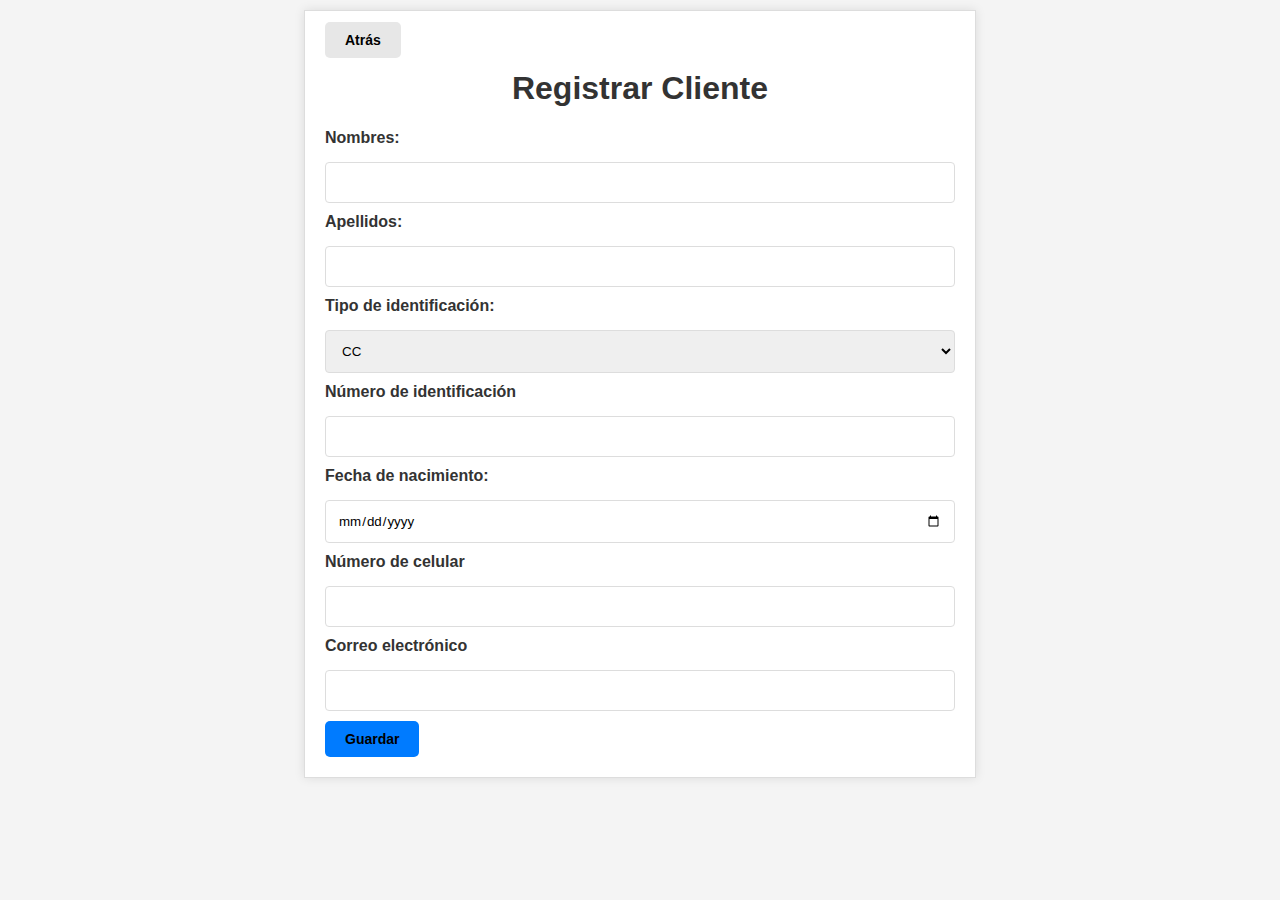
<file: prueba-internet/crud/structure/client/clientForm.html>
<!DOCTYPE html>
<html lang="en">
<head>
    <meta charset="UTF-8">
    <meta name="viewport" content="width=device-width, initial-scale=1.0">
    <title>Administrador de clientes y servicios</title>
    <link rel="stylesheet" href="../css/styles.css">    
</head>
<body>
    
    <form id="formClient">
        <a href="../index.html" class="btn-secondary">Atrás</a>
        <h1 class="title-initial">Registrar Cliente</h1>
        <label for="nombre">Nombres:</label>
        <input type="text" id="nombres" name="nombres" required> 
        
        <label for="apellido">Apellidos:</label>
        <input type="text" id="apellidos" name="apellidos" required>

        <label for="Identificacion">Tipo de identificación:</label>
        <select id="tipoIdentificacion" name="tipoIdentificacion" required>
            <option value="CC" selected>CC</option>
            <option value="TI" >TI</option>
            <option value="CE">CE</option>
            <option value="RC">RC</option>
        </select>       
                
        <label for="identificacion">Número de identificación</label>
        <input type="text" minlength="6" maxlength="10" name="numeroIdentificacion" id="numeroIdentificacion" required>

        <label for="Nacimiento">Fecha de nacimiento: </label>
        <input type="date" id="fechaNacimiento" required>

        <label for="Celular">Número de celular</label>
        <input type="tel" minlength="10" maxlength="10" name="numeroCelular" id="numeroCelular" required>

        <label for="correo">Correo electrónico</label>
        <input type="email" name="correoElectronico" id="correoElectronico" required>        
        
        <button type="submit" class="btn-primary">Guardar</button>
    </form>
    <script src="../js/scripts.js"></script>    
</body>
</html>
</file>
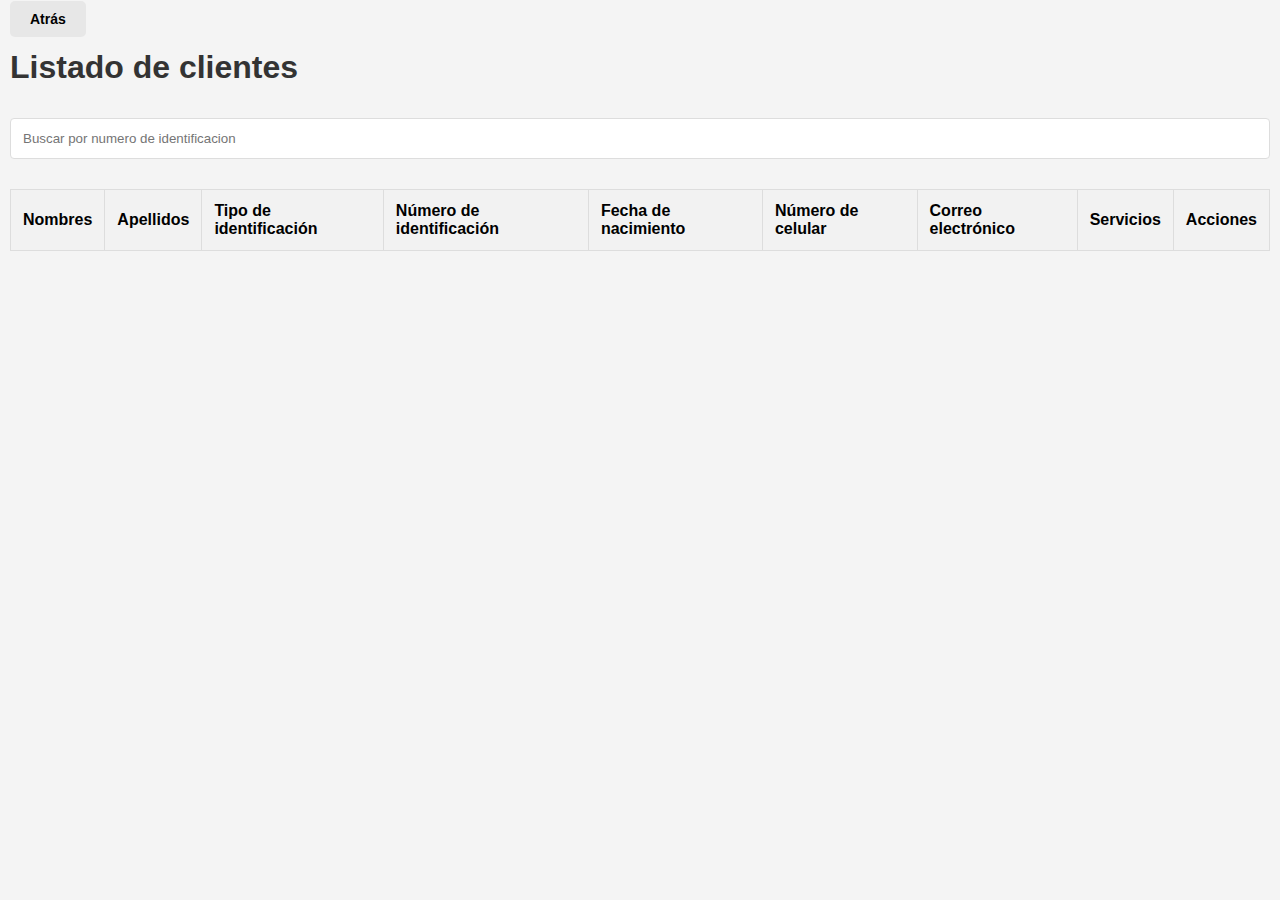
<file: prueba-internet/crud/structure/client/listClients.html>
<!DOCTYPE html>
<html lang="en">
<head>
    <meta charset="UTF-8">
    <meta name="viewport" content="width=device-width, initial-scale=1.0">
    <title>Administrador de clientes y servicios</title>
    <link rel="stylesheet" href="../css/styles.css">
</head>
<body>
    <div class="container">
        <a href="../index.html" class="btn-secondary">Atrás</a>
        <h1>Listado de clientes</h1>
        <input type="text" id="search" placeholder="Buscar por numero de identificacion">
        <table id="clientTable">
            <thead>
                <tr>
                    <th>Nombres</th>
                    <th>Apellidos</th>
                    <th>Tipo de identificación</th>
                    <th>Número de identificación</th>
                    <th>Fecha de nacimiento</th>
                    <th>Número de celular</th>
                    <th>Correo electrónico</th>
                    <th>Servicios</th>
                    <th>Acciones</th>
                </tr>
            </thead>
            <tbody>

            </tbody>
        </table>
    </div>
    <script src="../js/scripts.js"></script>
</body>
</html>
</file>
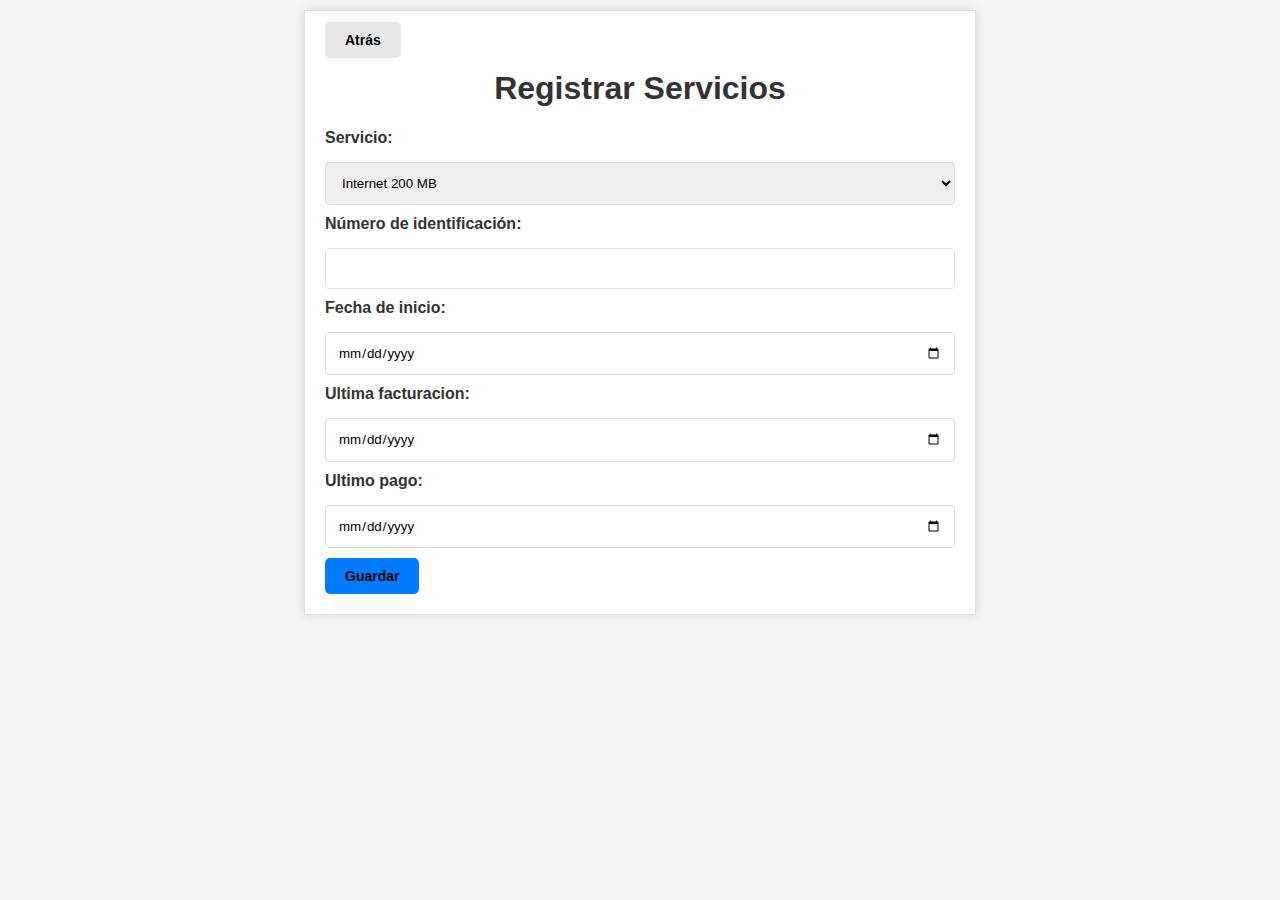
<file: prueba-internet/crud/structure/service/servicesForm.html>
<!DOCTYPE html>
<html lang="en">
<head>
    <meta charset="UTF-8">
    <meta name="viewport" content="width=device-width, initial-scale=1.0">
    <title>Administrador de clientes y servicios</title>
    <link rel="stylesheet" href="../css/styles.css">    
</head>
<body>
    
    <form id="formService">
        <a href="../index.html" class="btn-secondary">Atrás</a>
        <h1 class="title-initial">Registrar Servicios</h1>
        <label for="servicio">Servicio:</label>
        <select id="servicios" name="servicios" required>
            <option value="Internet 200 MB" selected>Internet 200 MB</option>
            <option value="Internet 400 MB" >Internet 400 MB</option>
            <option value="Internet 600 MB">Internet 600 MB</option>
            <option value="Directv Go">Directv Go</option>
            <option value="Paramount+">Paramount+</option>
            <option value="Win+">Win+</option>
        </select>        
                                         
        <label for="identificacion">Número de identificación:</label>
        <input type="text" minlength="6" maxlength="10" name="numeroIdentificacion" id="numeroIdentificacion" required>

        <label for="inicio">Fecha de inicio: </label>
        <input type="date" id="fechainicio" required>

        <label for="uFacturacion">Ultima facturacion: </label>
        <input type="date" id="facturacion" required>

        <label for="uPago">Ultimo pago: </label>
        <input type="date" id="pago" required>
                  
        <button type="submit" class="btn-primary">Guardar</button>        
    </form>
    <script src="../js/scripts.js"></script>

    <h2></h2>
</body>
</html>
</file>
<file: prueba-internet/crud/structure/css/styles.css>
body {
    font-family: Arial, sans-serif;
    margin: 0;
    padding: 10px;
    background-color: #f4f4f4;
    display: flex;
    justify-content: center;
    align-items: center;
    font-family: “Helvetica”, arial, sans-serif;
}

h1,
h2,
label {
    color: #333;
}

.nav-bar {
    position: fixed;
    top: 0;
    left: 0;
    width: 100%;
    background-color: #333;
    padding: 1em;
    text-align: center;
}

nav ul {
    list-style: none;
    margin: 0;
    padding: 0;
    display: flex;
    justify-content: left;
}

nav li {
    margin-right: 20px;
}

nav a {
    color: #fff;
    text-decoration: none;
}

nav a:hover {
    color: #ccc;
}

form {
    background: #fff;
    padding: 20px;
    margin-bottom: 20px;
    width: 50%;
    border: 1px solid #ddd;
    box-shadow: 0 0 10px rgba(0, 0, 0, 0.1);
}

select {
    width: 100%;
    padding: 8px;

}

label {
    display: block;
    margin-bottom: 5px;
    font-weight: bold;
}

input {
    width: 100%;
    padding: 8px;
    margin-bottom: 10px;
    box-sizing: border-box;
    font-family: “Helvetica”, arial, sans-serif;
}

.text-initial {
    max-width: 800px;
    margin: 40px auto;
    margin-top: 15%;
    padding: 20px;
    box-shadow: 0 0 10px rgba(0, 0, 0, 0.1);
}

.title-initial {
    text-align: center;
}

.btn-primary {
    background-color: #007bff;
    color: black;
    font-weight: bold;
    padding: 10px 20px;
    border-radius: 5px;
    border: none;
    cursor: pointer;
    font-size: 14px;
    transition-duration: 0.4s;    
}

.btn-primary:hover {
    background: #0b7dda;    
    
}

.btn-secondary {
    background-color: #e7e7e7;
    color: black;   
    font-weight: bold;
    border: none;
    border-radius: 5px;
    font-size: 14px;
    transition-duration: 0.4s;
    text-decoration: none;
    padding: 10px 20px;
}


.btn-secondary:hover {
    background-color: #333;    
    color: white;
}

input,
select {
    width: 100%;
    padding: 12px;
    margin: 10px 0;
    border: 1px solid #ddd;
    border-radius: 4px;
}

table {
    width: 100%;
    border-collapse: collapse;
    margin: 20px 0;
}

table, th, td {
    border: 1px solid #ddd;
}

th, td {
    padding: 12px;
    text-align: left;
}

th {
    background-color: #f2f2f2;
}

.btn-delete {
    background-color: #ff0000;
    border: none;
    color: white;
    font-weight: bold;
    cursor: pointer;
    border-radius: 5px;
    padding: 10px 20px;
    text-decoration: none;

}
</file>
